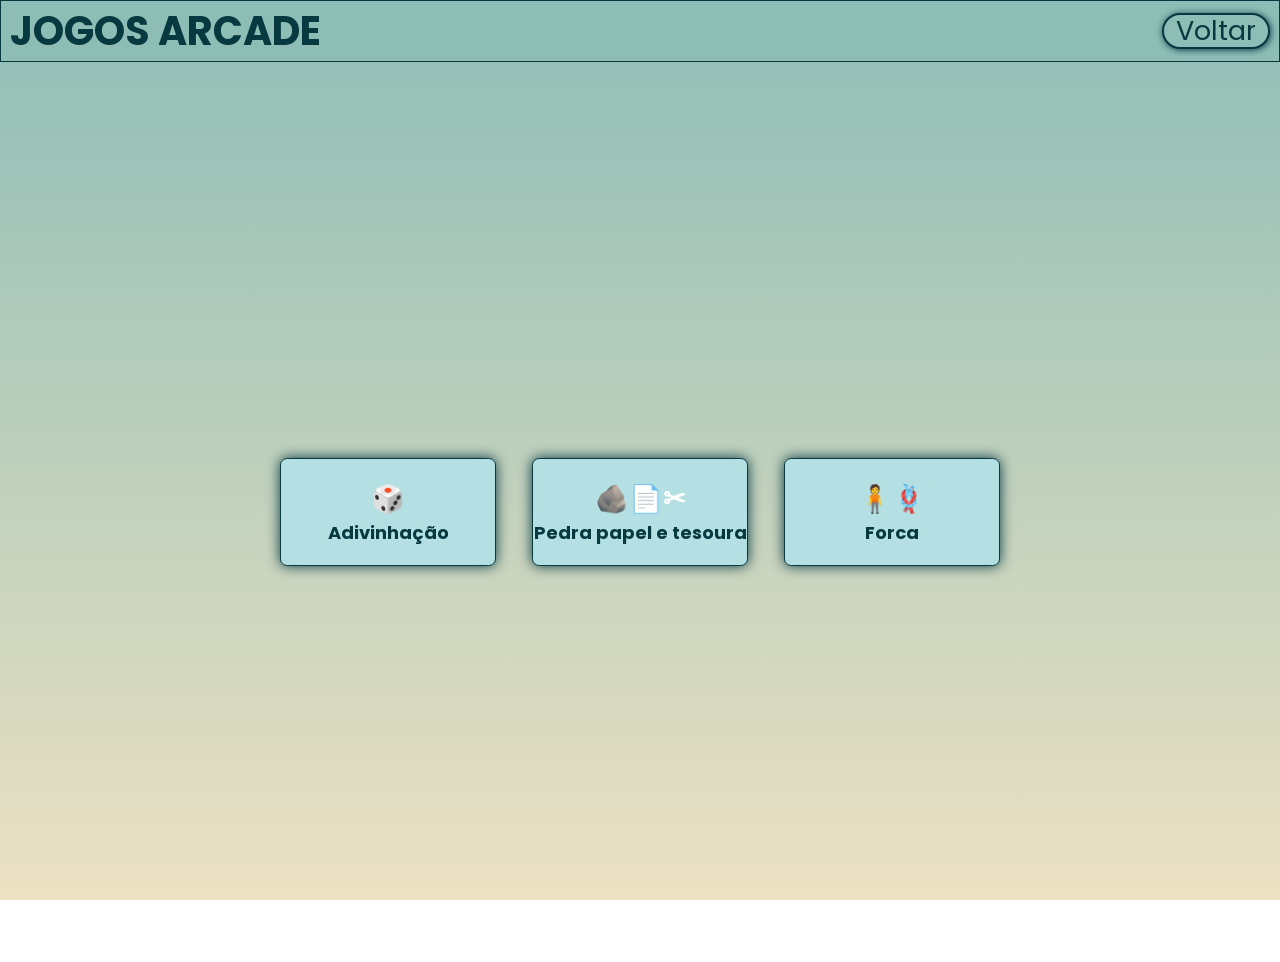
<file: jogos.html>
<!DOCTYPE html>
<html lang="pt-br">
<head>
    <meta charset="UTF-8">
    <meta name="viewport" content="width=device-width, initial-scale=1.0">
    <title>Jogos</title>
    <link rel="stylesheet" href="estico_jogo.css">
</head>
<body>
    <div class="cabecalho">
        <h1>JOGOS ARCADE</h1>
        <div class="bot">
        <a class = 'link' href = 'index.html' target = '_self' rel = 'external'>Voltar</a>
        </div>   
    </div>
    <main>
        <div class="botoes">
        <a class="adivinhacao" href="adivinhacao.html" target="_self" rel="external">&#127922<p>Adivinhação</p></a>
        <a class="pedra" href="pedra.html" target="_self" rel="external">&#129704;&#128196;&#9986;<p>Pedra papel e tesoura</p></a>
        <a class="forca" href="forca.html" target="_self" rel="external">	&#129485;&#129698;<p>Forca</p></a>
        </div> 
           
    </main>
</body>
</html>
</file>
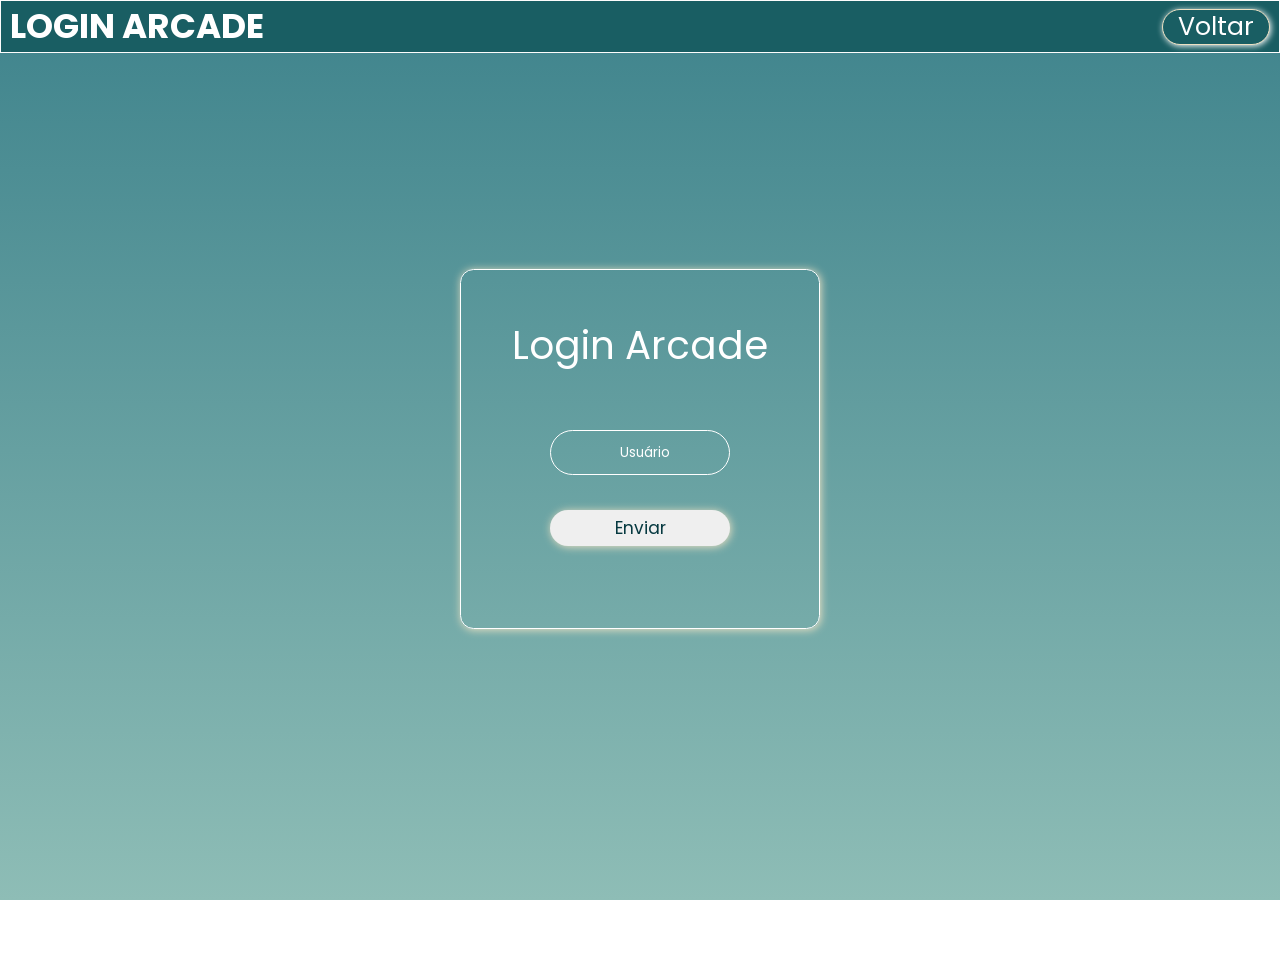
<file: login.html>
<!DOCTYPE html>
<html lang="pt-br">
<head>
    <meta charset="UTF-8">
    <meta name="viewport" content="width=device-width, initial-scale=1.0">
    <title>Login</title>
    <link rel="stylesheet" href="estilo_login.css">
</head>
<body>
    <div class="cabecalho">
        <h1>LOGIN ARCADE</h1>
        <div class="bot">
        <a class = 'link' href = 'index.html' target = '_self' rel = 'external'>Voltar</a>
        </div>   
    </div>
    <main>
        <div class="container">
            <p>Login Arcade</p>
            <div class="botoes">
            <input type="text" placeholder="Usuário" id="nome">
            <button onclick="enviar()" >Enviar</button>
            </div> 
        </div>
    </main>
</body>
<script>
    function enviar(){
    nome = document.querySelector("input#nome").value
    localStorage.setItem("nome", nome)
    document.querySelector("#nome").value = ""
    window.location.href = 'index.html'
    
}
</script>
</html>
</file>
<file: estico_jogo.css>
@import url('https://fonts.googleapis.com/css2?family=Poppins:ital,wght@0,100;0,200;0,300;0,400;0,500;0,600;0,700;0,800;0,900;1,100;1,200;1,300;1,400;1,500;1,600;1,700;1,800;1,900&display=swap');
*{
    font-family: "Poppins", sans-serif;
    margin: 0;
    padding: 0;
    box-sizing: border-box;
}
body{
    min-height: 100vh;
    background: linear-gradient(to bottom,#8ebdb6, #ece1c3);
    background-attachment: fixed;
}
.cabecalho{
    display: flex;
    background-color:#8ebdb6 ;
    border: solid #063940 0.2vh;
    justify-content: space-between;
    align-items: center;
}   
h1{
  text-align: center;
  color: #063940;
  font-size: 4.4vh;
  margin-left: 1vh;
}
.bot{
    text-decoration: none;
    border: solid #063940 0.3vh;
    border-radius: 2vh;
    background-color: #8ebdb6;
    display: flex;
    align-items: center;
    justify-content: center;
    margin-right: 1vh;
    height: 4vh;
    width: 12vh;
    box-shadow: 0.1vh 0.1vh 0.8vh #063940;
    
}
.bot:hover{
    background-color: #06394000;
    border-color: white;
    box-shadow: 0.1vh 0.1vh 0.8vh white;
}
.link{
    text-decoration: none;
    font-size: 3vh;
    color: #063940;    
}

main{
    min-height: 100vh;
    display: flex;
    flex-direction: column;
    align-items: center;
    justify-content: center;
    gap: 3vh;
}
div.botoes{
    display: flex;
    gap: 4vh;
    flex-wrap: wrap;
}
a.adivinhacao, a.pedra, a.forca, a.voltar{
    text-decoration: none ;
    font-weight: bold;
    font-size: 3vh;
    text-align: center;
    border-radius: 0.8vh;
    color: white;
    display: flex;
    width: 24vh;
    height: 12vh;
    background-color: #b5e0e3;
    align-items: center;
    justify-content: center;
    border: solid #063940 0.2vh;
    box-shadow: 0vh 0vh 1.4vh #063940 ;
    cursor: default;   
    flex-direction: column; 
}
p{
    color: #063940;
    font-size: 2vh;
    
}

a.adivinhacao:hover, a.pedra:hover, a.forca:hover{
    background-color:#3e838cc5 ;
    border: solid #ece1c3 0.4vh;
    box-shadow: 0vh 0vh 1.4vh #ece1c3 ;
    cursor: pointer;
}
</file>
<file: estilo_login.css>
@import url('https://fonts.googleapis.com/css2?family=Poppins:ital,wght@0,100;0,200;0,300;0,400;0,500;0,600;0,700;0,800;0,900;1,100;1,200;1,300;1,400;1,500;1,600;1,700;1,800;1,900&display=swap');
*{
    font-family: "Poppins", sans-serif;
    margin: 0;
    padding: 0;
    box-sizing: border-box;
    
}
.cabecalho{
    display: flex;
    background-color:#195e63 ;
     border: solid #fdfdfd 0.1vh;
    justify-content: space-between;
    align-items: center;
}   
.bot{
    text-decoration: none;
    border: solid #ece1c3 1px;
    box-shadow: 1px 1px 6px white;
    border-radius: 3dvh;
    background-color: #195e63;
    display: flex;
    align-items: center;
    justify-content: center;
    margin-right: 1dvh;
    height: 4vh;
    width: 12vh; 
}
.bot:hover{
    background-color: #ece1c300;
    border: solid white 1px;
    box-shadow: 1px 1px 6px white;
    text-decoration: underline white;
}
.link{
    text-decoration: none;
    font-size: 2.8dvh;
    color: white;
}
body{
    min-height: 100vh;
    justify-content: center; 
    overflow: hidden;
    background: linear-gradient(to bottom, rgb(62, 131, 140), #8ebdb6) ;
    background-attachment: fixed;
}

h1{
  text-align: center;
  color: #ffffff;
  font-size: 3.8vh;
  margin-left: 1dvh;
}
main{
    height: 100dvh;
    display: flex;
    justify-content: center;
    align-items: center;
}

.container{
    display: flex;
    flex-direction: column;
    align-items: center;
    justify-content: center;
    background-color: transparent;
    border: solid white 0.1vh;
    border-radius: 1.5vh;
    min-height: 40vh;
    min-width: 40vh;
    box-shadow: 0.1vh 0.1vh 1vh #ece1c3;
    position: relative;
    top: -6vh;
}
p{
    position: relative;
    top: -7vh;
    font-size: 4.3vh;
    color: white;
}
.botoes{
    display: flex;
    flex-direction: column; 
    position: relative;
    top: 5vh;
}
input{
    position: relative;
    top: -5.9vh;
    height: 5vh;
    border-radius: 3vh;
    border: solid white 0.1vh;
    outline: none;
    background: transparent;
    padding-left: 1vh;
    max-width: 20vh;
}
input::placeholder{
    text-align: center;
    color: white;
    font-size: 1.5vh;
    position: relative;
    top: 0.1vh;
}
button{
    position: relative;
    top: -2vh;
    border-radius: 3vh;
    height: 4vh;
    border: none;
    box-shadow: 0.1vh 0.1vh 1vh #ece1c3;
    color: #063940;
    font-size: 1.9vh
}
button:hover{ 
    border: solid #063940 0.15vh;
    color: #195e63;
    box-shadow: 0.1vh 0.1vh 1vh white;
    cursor: pointer;
}
</file>
